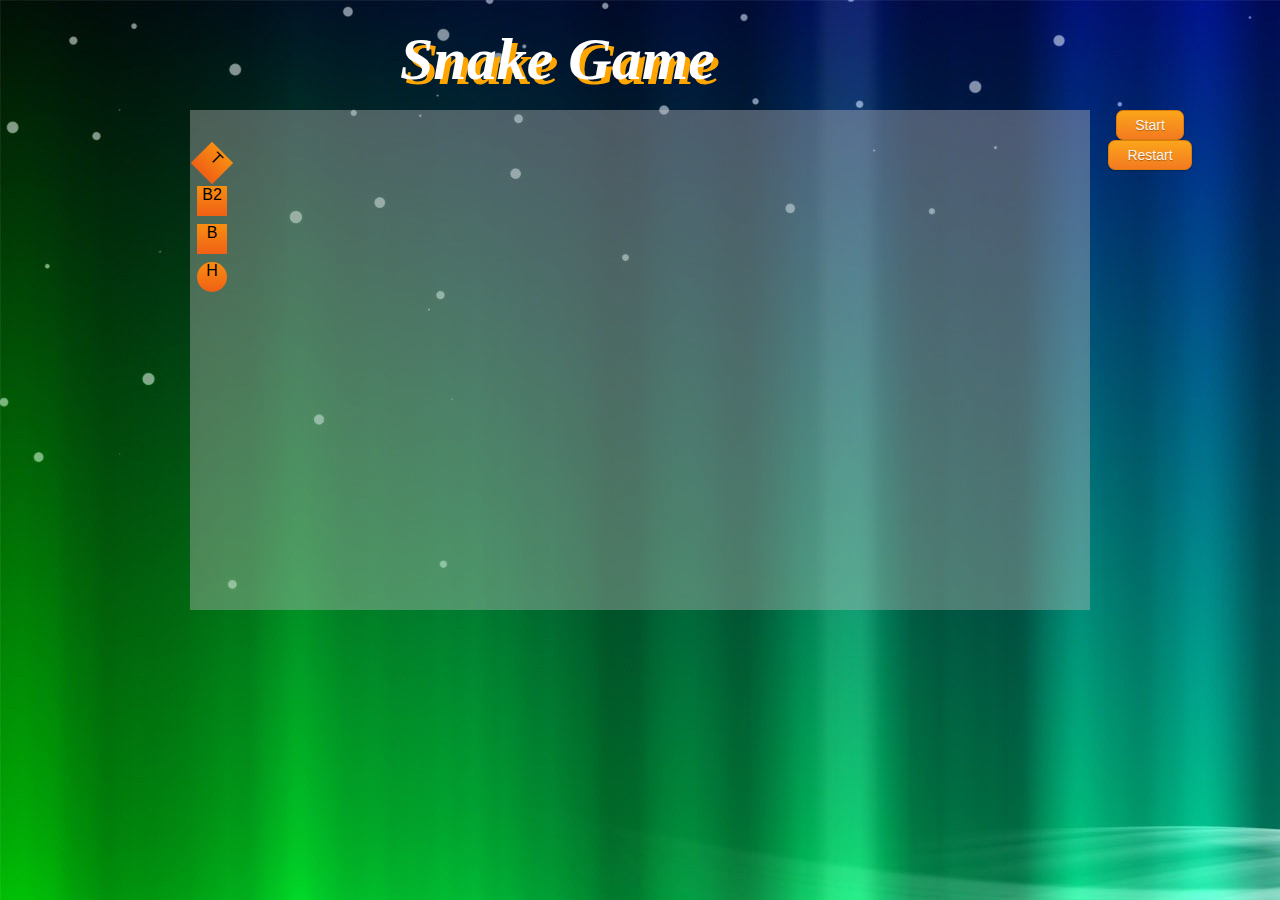
<file: index.html>
<!DOCTYPE html>
<html>
<head>
<link rel='stylesheet' href='css/style2.css'>
</head>
<body style='background-image:url(background.jpg)'>

<div class='nameDisplay'>Snake Game</div>
<div class='canvas' id='mainField'>
 </div>
 <div class='buttonSpace' id='buttonSpace'>
 <button id='startButton'>Start</button>
<!-- <button id='stopButton'>Stop</button>-->
 <button id='reStartButton'>Restart</button>
 
 </div>
<div id='b1' class='head'>H</div>
<div id='b2' class='snakeBody'>B</div>
<div id='b22'class='snakeBody2'>B2</div>
<div id='b3' class='tail'>T</div>
<!--<img class='gameOver'id='gameOver' src='images/gameOver.jpeg'>-->
<script type='text/javascript' src='js/jQuery.js'/></script>
<script type='text/javascript' src='js/script2.js'/></script>
</body>
</html>
</file>
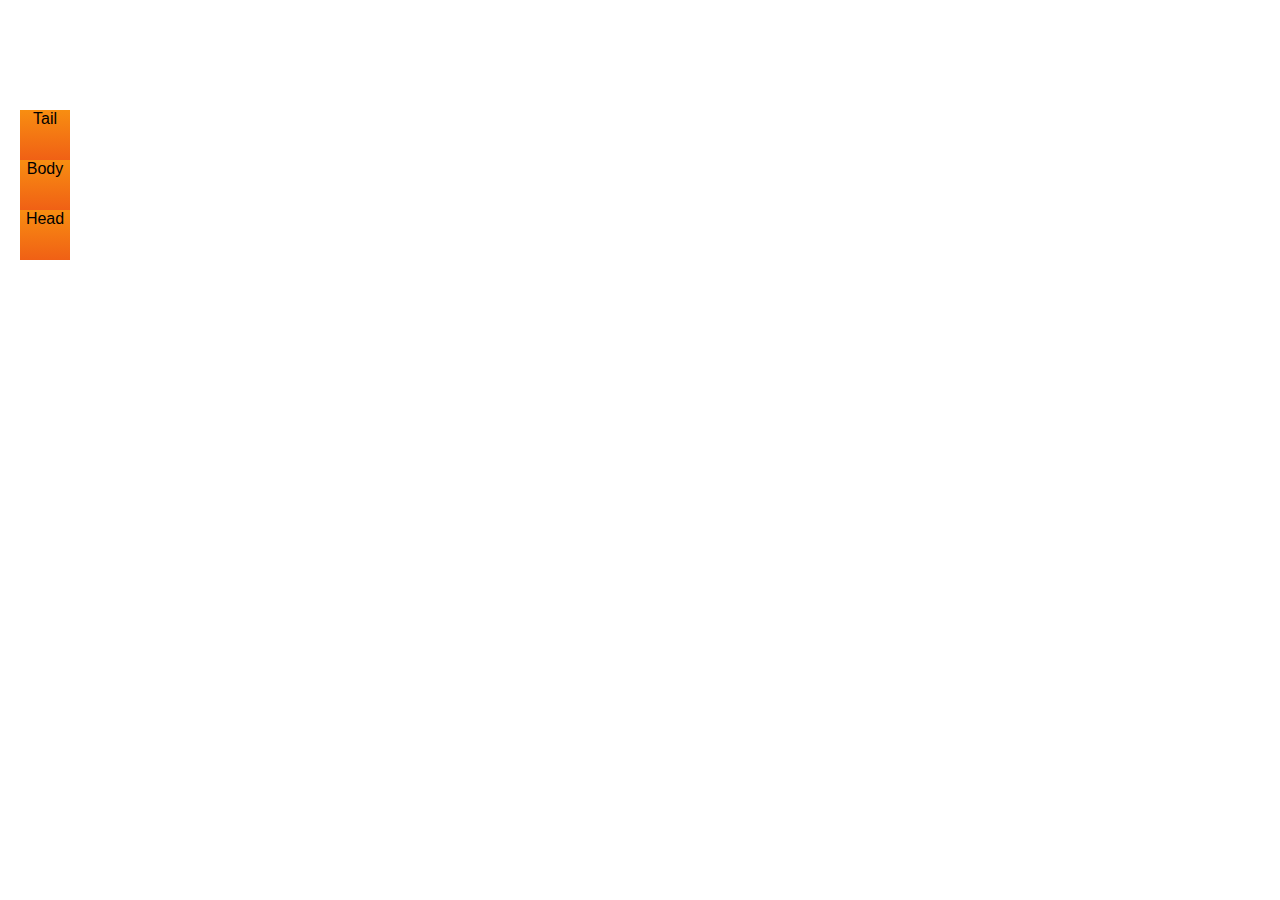
<file: index1.html>
<!DOCTYPE html>
<html>
<head>
<link rel='stylesheet' href='css/style.css'>
</head>
<body>
<div id='b1' class='head'>Head</div>
<div id='b2' class='snakeBody'>Body</div>
<div id='b3' class='tail'>Tail</div>
<script type='text/javascript' src='js/jQuery.js'/></script>
<script type='text/javascript' src='js/script.js'/></script>
</body>
</html>
</file>
<file: css/style2.css>
body {
  background-image:url(background.jpg);
  font-family: "Arial", "Helventica", sans-serif;
}

button {
  display: inline-block;
  outline: none;
  cursor: pointer;
  text-align: center;
  text-decoration: none;
  font: 14px/100% Arial, Helvetica, sans-serif;
  padding: .5em 1.3em .5em;
  text-shadow: 0 1px 1px rgba(0,0,0,.3);
  -webkit-border-radius: .5em; 
  -moz-border-radius: .5em;
  border-radius: .5em;
  -webkit-box-shadow: 0 1px 2px rgba(0,0,0,.2);
  -moz-box-shadow: 0 1px 2px rgba(0,0,0,.2);
  box-shadow: 0 1px 2px rgba(0,0,0,.2);

  color: #fef4e9;
  border: solid 1px #da7c0c;
  background: #f78d1d;
  background: -webkit-gradient(linear, left top, left bottom, from(#faa51a), to(#f47a20));
  background: -moz-linear-gradient(top,  #faa51a,  #f47a20);
  filter:  progid:DXImageTransform.Microsoft.gradient(startColorstr='#faa51a', endColorstr='#f47a20');
}
button:hover {
  text-decoration: none;
  background: #f47c20;
  background: -webkit-gradient(linear, left top, left bottom, from(#f88e11), to(#f06015));
  background: -moz-linear-gradient(top,  #f88e11,  #f06015);
  filter:  progid:DXImageTransform.Microsoft.gradient(startColorstr='#f88e11', endColorstr='#f06015');
}
button:active {
  position: relative;
  top: 1px;
  color: #fcd3a5;
  background: -webkit-gradient(linear, left top, left bottom, from(#f47a20), to(#faa51a));
  background: -moz-linear-gradient(top,  #f47a20,  #faa51a);
  filter:  progid:DXImageTransform.Microsoft.gradient(startColorstr='#f47a20', endColorstr='#faa51a');
}

table {
  padding-top: 1em;
}

th {
  text-align: left;
}

th, td {
  padding: .1em .5em;
}

td li, td ul {
  margin: 0;
  padding: 0;
}

td li {
  display: inline;
}

td li::after {
  content: ',';
}

td li:last-child::after {
  content: '';
}

.supersaver {
  font-size: 1.2em;
  font-weight: bold;
}


.myDiv{
  z-index:0;	
}

.icon{
  height:35px;
  width:35px;
  position:relative;
  float: right;
  top:0px;
}
.popup{
  text-decoration: none;
  background: #BDBDBD;
  background: -webkit-gradient(linear, left top, left bottom, from(#f88e11), to(#f06015));
  background: -moz-linear-gradient(top,  #f88e11,  #f06015);
  text-align:center;
  height:100px;
  width:200px;
  position:absolute;
  top:0px;
  left:450px;
  align:center; 
  display:none; 
  z-index:4;
  clear:both;
  margin-top:100px;
}

.head{
  text-decoration: none;
  background: #BDBDBD;
  background: -webkit-gradient(linear, left top, left bottom, from(#f88e11), to(#f06015));
  background: -moz-linear-gradient(top,  #f88e11,  #f06015);
  text-align:center;
  height:30px;
  width:30px;
  position:absolute;
  top:162px;
  left:197px;
  border-radius:15px;
   align:center; 
  margin-top:100px;
  z-index:4;
}
.snakeBody{
  text-decoration: none;
  background: #BDBDBD;
  background: -webkit-gradient(linear, left top, left bottom, from(#f88e11), to(#f06015));
  background: -moz-linear-gradient(top,  #f88e11,  #f06015);
  text-align:center;
  height:30px;
  width:30px;
  position:absolute;
  top:124px;
  left:197px;
  align:center; 
  margin-top:100px;
  z-index:4;
}

.snakeBody2{
    text-decoration: none;
    background: #BDBDBD;
    background: -webkit-gradient(linear, left top, left bottom, from(#f88e11), to(#f06015));
    background: -moz-linear-gradient(top,  #f88e11,  #f06015);
    text-align:center;
    height:30px;
    width:30px;
    position:absolute;
    z-index:4;
    top:86px;
    left:197px;
    align:center; 
    margin-top:100px;
}
.tail{
  text-decoration: none;
  background: #BDBDBD;
  background: -webkit-gradient(linear, left top, left bottom, from(#f88e11), to(#f06015));
  background: -moz-linear-gradient(top,  #f88e11,  #f06015);
  text-align:center;
  height:30px;
  width:30px;
  position:absolute;
  z-index:4;
  top:48px;
  left:197px;
  align:center; 
  margin-top:100px;
  transform:rotate(45deg);
}

.canvas{
  text-decoration: none;
  background: #BDBDBD;
  text-align:center;
  height:500px;
  width:900px;
  position:absolute;
  top:10px;
  left:190px;
  align:center; 
  margin-top:100px;
  opacity:0.4;
  filter:alpha(opacity=40);
}

.nameDisplay{
   z-index:12;
   width:500px;
   height:200px;
   position:absolute;
   top:25px;
   left:400px;
   
   color:white;
   font:italic bold 60px Georgia,serif;
   text-shadow:5px 5px orange;
   
}

.gameOver{
    z-index:6;
    width:100px;
    height:80px;
    position:absolute;
	
}


.buttonSpace{
	text-decoration: none;
	text-align:center;
    height:200px;
    width:100px;
    position:absolute;
    top:10px;
    left:1100px;
    align:center; 
    margin-top:100px;
}
</file>
<file: css/style.css>
body {
  margin: 20px;
  font-family: "Arial", "Helventica", sans-serif;
}

button {
  display: inline-block;
  outline: none;
  cursor: pointer;
  text-align: center;
  text-decoration: none;
  font: 14px/100% Arial, Helvetica, sans-serif;
  padding: .5em 1.3em .5em;
  text-shadow: 0 1px 1px rgba(0,0,0,.3);
  -webkit-border-radius: .5em; 
  -moz-border-radius: .5em;
  border-radius: .5em;
  -webkit-box-shadow: 0 1px 2px rgba(0,0,0,.2);
  -moz-box-shadow: 0 1px 2px rgba(0,0,0,.2);
  box-shadow: 0 1px 2px rgba(0,0,0,.2);

  color: #fef4e9;
  border: solid 1px #da7c0c;
  background: #f78d1d;
  background: -webkit-gradient(linear, left top, left bottom, from(#faa51a), to(#f47a20));
  background: -moz-linear-gradient(top,  #faa51a,  #f47a20);
  filter:  progid:DXImageTransform.Microsoft.gradient(startColorstr='#faa51a', endColorstr='#f47a20');
}
button:hover {
  text-decoration: none;
  background: #f47c20;
  background: -webkit-gradient(linear, left top, left bottom, from(#f88e11), to(#f06015));
  background: -moz-linear-gradient(top,  #f88e11,  #f06015);
  filter:  progid:DXImageTransform.Microsoft.gradient(startColorstr='#f88e11', endColorstr='#f06015');
}
button:active {
  position: relative;
  top: 1px;
  color: #fcd3a5;
  background: -webkit-gradient(linear, left top, left bottom, from(#f47a20), to(#faa51a));
  background: -moz-linear-gradient(top,  #f47a20,  #faa51a);
  filter:  progid:DXImageTransform.Microsoft.gradient(startColorstr='#f47a20', endColorstr='#faa51a');
}

table {
  padding-top: 1em;
}

th {
  text-align: left;
}

th, td {
  padding: .1em .5em;
}

td li, td ul {
  margin: 0;
  padding: 0;
}

td li {
  display: inline;
}

td li::after {
  content: ',';
}

td li:last-child::after {
  content: '';
}

.supersaver {
  font-size: 1.2em;
  font-weight: bold;
}


.myDiv{
  z-index:0;	
}

.icon{
  height:35px;
  width:35px;
  position:relative;
  float: right;
  top:0px;
}
.popup{
  text-decoration: none;
  background: #BDBDBD;
  background: -webkit-gradient(linear, left top, left bottom, from(#f88e11), to(#f06015));
  background: -moz-linear-gradient(top,  #f88e11,  #f06015);
  text-align:center;
  height:100px;
  width:200px;
  position:absolute;
  top:0px;
  left:450px;
  align:center; 
  display:none; 
  z-index:4;
  clear:both;
  margin-top:100px;
}

.head{
  text-decoration: none;
  background: #BDBDBD;
  background: -webkit-gradient(linear, left top, left bottom, from(#f88e11), to(#f06015));
  background: -moz-linear-gradient(top,  #f88e11,  #f06015);
  text-align:center;
  height:50px;
  width:50px;
  position:absolute;
  top:110px;
  left:20px;
  align:center; 
  margin-top:100px;
}
.snakeBody{
  text-decoration: none;
  background: #BDBDBD;
  background: -webkit-gradient(linear, left top, left bottom, from(#f88e11), to(#f06015));
  background: -moz-linear-gradient(top,  #f88e11,  #f06015);
  text-align:center;
  height:50px;
  width:50px;
  position:absolute;
  top:60px;
  left:20px;
  align:center; 
  margin-top:100px;
}
.tail{
  text-decoration: none;
  background: #BDBDBD;
  background: -webkit-gradient(linear, left top, left bottom, from(#f88e11), to(#f06015));
  background: -moz-linear-gradient(top,  #f88e11,  #f06015);
  text-align:center;
  height:50px;
  width:50px;
  position:absolute;
  top:10px;
  left:20px;
  align:center; 
  margin-top:100px;
}
</file>
